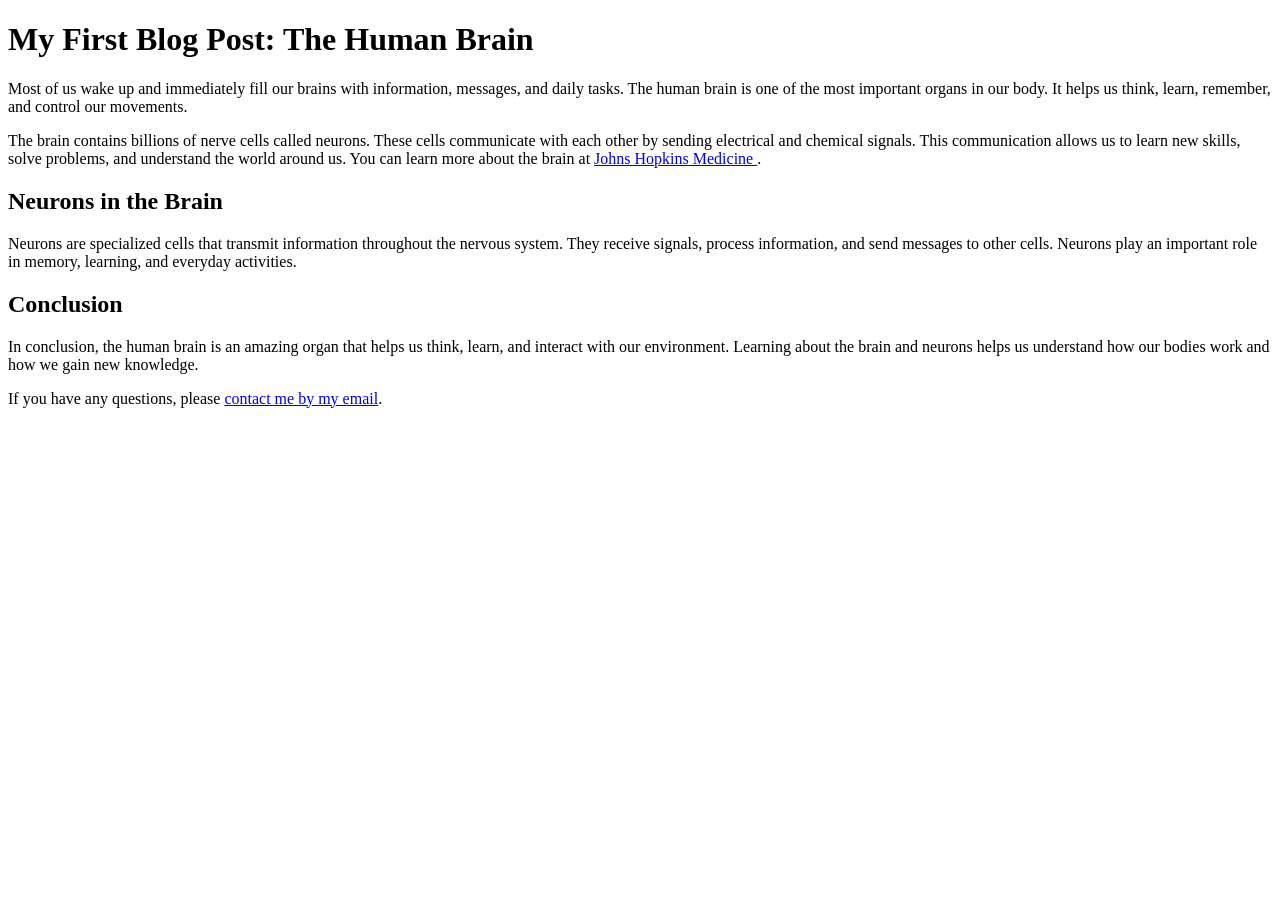
<file: EX1/index.html>
<!-- Write your code here
For this exercise, your need to create a simple blog post with the following structure:

•	A <h1>   for the title of the blog post (e.g., "My First Blog Post")
•	Two paragraphs of text using the <p> tag, discussing any topic of your choice
•	A hyperlink to an external website (e.g., link to a Wikipedia article related to your blog topic)
•	A <h2> tag for a subheading (e.g., "Conclusion")
•	A final paragraph summarizing your blog post.
o	You should also create a hyperlink to a mail (e.g., "any question, please contact me")
https://www.youtube.com/watch?v=WiLhAOaBkSA

  You can find bellow an example of post (just an Myexample):
 


-->
<!DOCTYPE html>
<html lang="en">
<head>
    <meta charset="UTF-8">
    <meta name="viewport" content="width=device-width, initial-scale=1.0">
    <title>My First Blog Post</title>
</head>
<body>

    <h1>My First Blog Post: The Human Brain</h1>

    <p>
        Most of us wake up and immediately fill our brains with
        information, messages, and daily tasks. The human brain is
        one of the most important organs in our body. It helps us
        think, learn, remember, and control our movements.
    </p>

    <p>
        The brain contains billions of nerve cells called neurons.
        These cells communicate with each other by sending electrical
        and chemical signals. This communication allows us to learn
        new skills, solve problems, and understand the world around us.
        You can learn more about the brain at
        <a href="https://www.hopkinsmedicine.org/health/conditions-and-diseases/anatomy-of-the-brain">
            Johns Hopkins Medicine
        </a>.
    </p>

    <h2>Neurons in the Brain</h2>

    <p>
        Neurons are specialized cells that transmit information
        throughout the nervous system. They receive signals, process
        information, and send messages to other cells. Neurons play
        an important role in memory, learning, and everyday activities.
    </p>

    <h2>Conclusion</h2>

    <p>
        In conclusion, the human brain is an amazing organ that helps
        us think, learn, and interact with our environment. Learning
        about the brain and neurons helps us understand how our bodies
        work and how we gain new knowledge.
    </p>

    <p>
        If you have any questions, please
        <a href="mailto:cheuchoeunjamebie@gmail.com">contact me by my email</a>.
    </p>

</body>
</html>
</file>
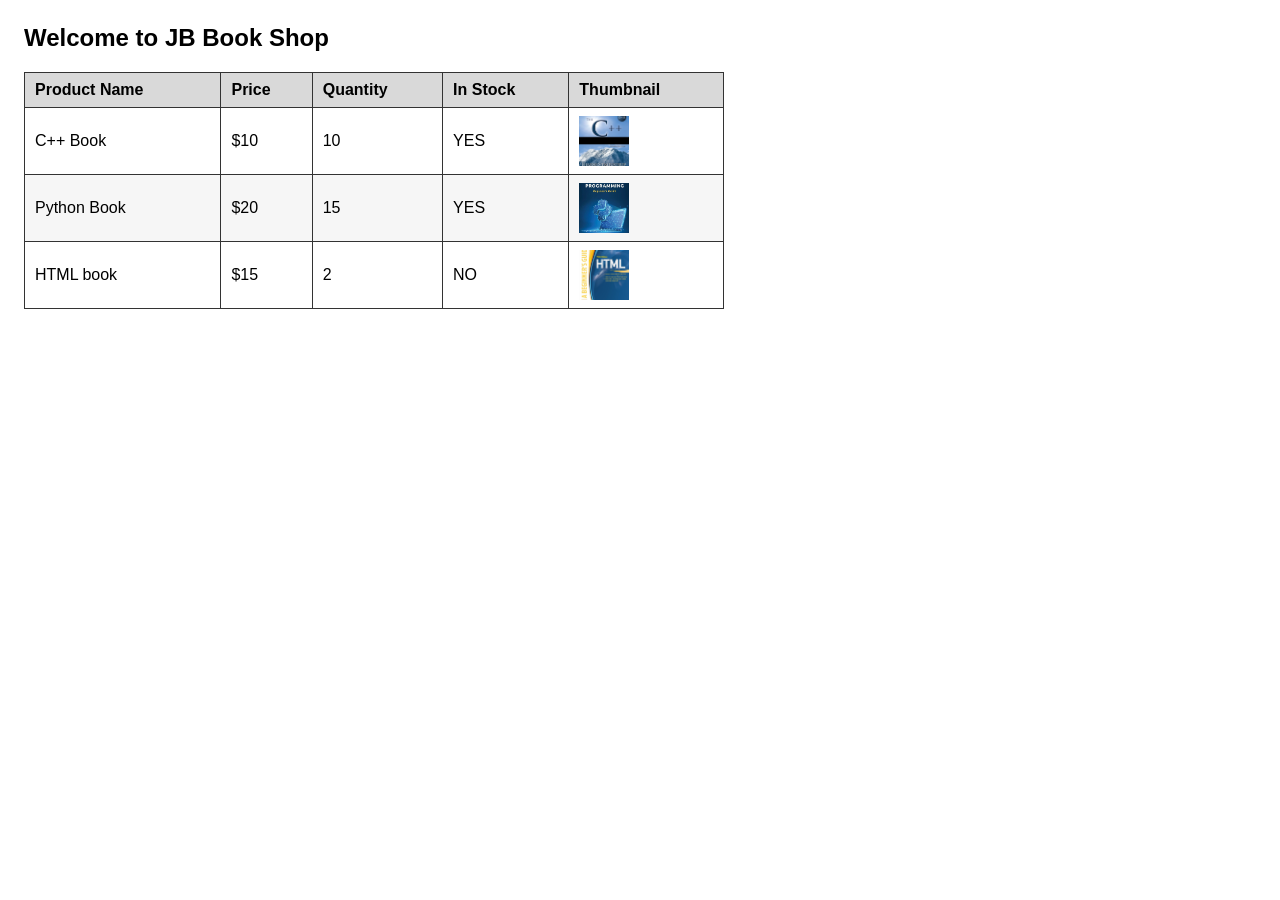
<file: EX4/index.html>
<!-- Write your code here -->
 <!DOCTYPE html>
<html lang="en">
<head>
  <meta charset="UTF-8">
  <meta name="viewport" content="width=device-width, initial-scale=1">
  <title>JB BOOK SHOP</title>
  <style>
    body { font-family: Calibri, Arial, sans-serif; margin: 24px; }
    table { border-collapse: collapse; width: 100%; max-width: 700px; }
    th, td { border: 1px solid #333; padding: 8px 10px; text-align: left; vertical-align: middle; }
    th { background-color: #d9d9d9; }
    tr:nth-child(even) td { background-color: #f6f6f6; }
    img { width: 50px; height: 50px; object-fit: cover; display: block; }
  </style>
</head>
<body>

  <h2>Welcome to JB Book Shop</h2>

  <table>
    <thead>
      <tr>
        <th>Product Name</th>
        <th>Price</th>
        <th>Quantity</th>
        <th>In Stock</th>
        <th>Thumbnail</th>
      </tr>
    </thead>
    <tbody>
      <tr>
        <td>C++ Book</td>
        <td>$10</td>
        <td>10</td>
        <td>YES</td>
        <td><img src="C++ Book.jpg" alt="C++ Book"></td>
      </tr>
      <tr>
        <td>Python Book</td>
        <td>$20</td>
        <td>15</td>
        <td>YES</td>
        <td><img src="Python Book.jpg" alt="Python Book"></td>
      </tr>
      <tr>
        <td>HTML book</td>
        <td>$15</td>
        <td>2</td>
        <td>NO</td>
        <td><img src="HTML Book.jpg" alt="HTML Book"></td>
      </tr>
    </tbody>
  </table>

</body>
</html>
</file>
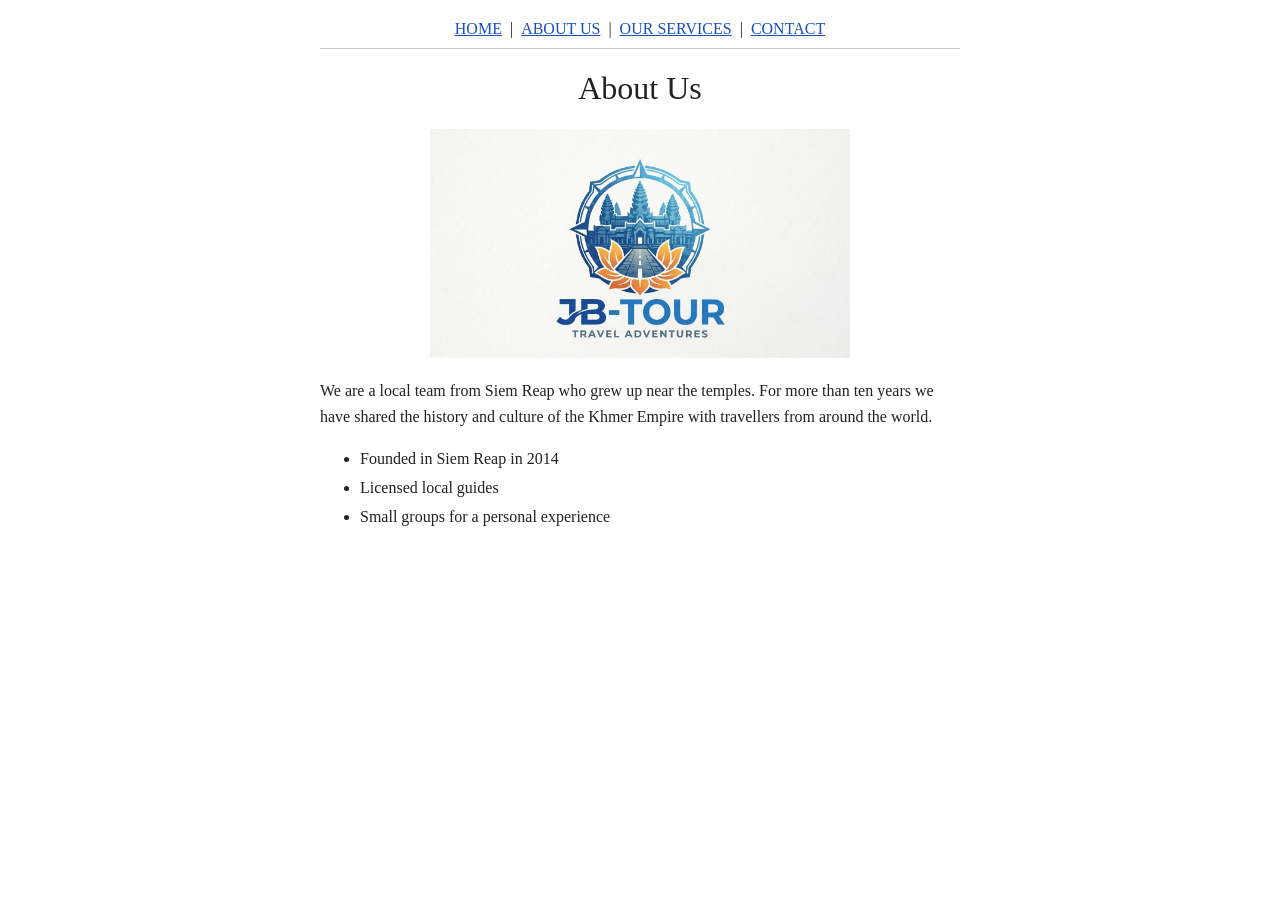
<file: EX3/about.html>
<!-- Write your code here -->
<!DOCTYPE html>
<html lang="en">
<head>
  <meta charset="UTF-8">
  <title>About Us | Angkor Wat Tour</title>
  <link rel="stylesheet" href="style.css">
</head>
<body>
  <nav>
    <a href="home.html">HOME</a> |
    <a href="about.html">ABOUT US</a> |
    <a href="server.html">OUR SERVICES</a> |
    <a href="contact.html">CONTACT</a>
  </nav>

  <h1>About Us</h1>
  <img src="images/JB-Tour.jpeg" alt="Our tour company">
  <p>We are a local team from Siem Reap who grew up near the temples. For more than ten years we have shared the history and culture of the Khmer Empire with travellers from around the world.</p>
  <ul>
    <li>Founded in Siem Reap in 2014</li>
    <li>Licensed local guides</li>
    <li>Small groups for a personal experience</li>
  </ul>
</body>
</html>
</file>
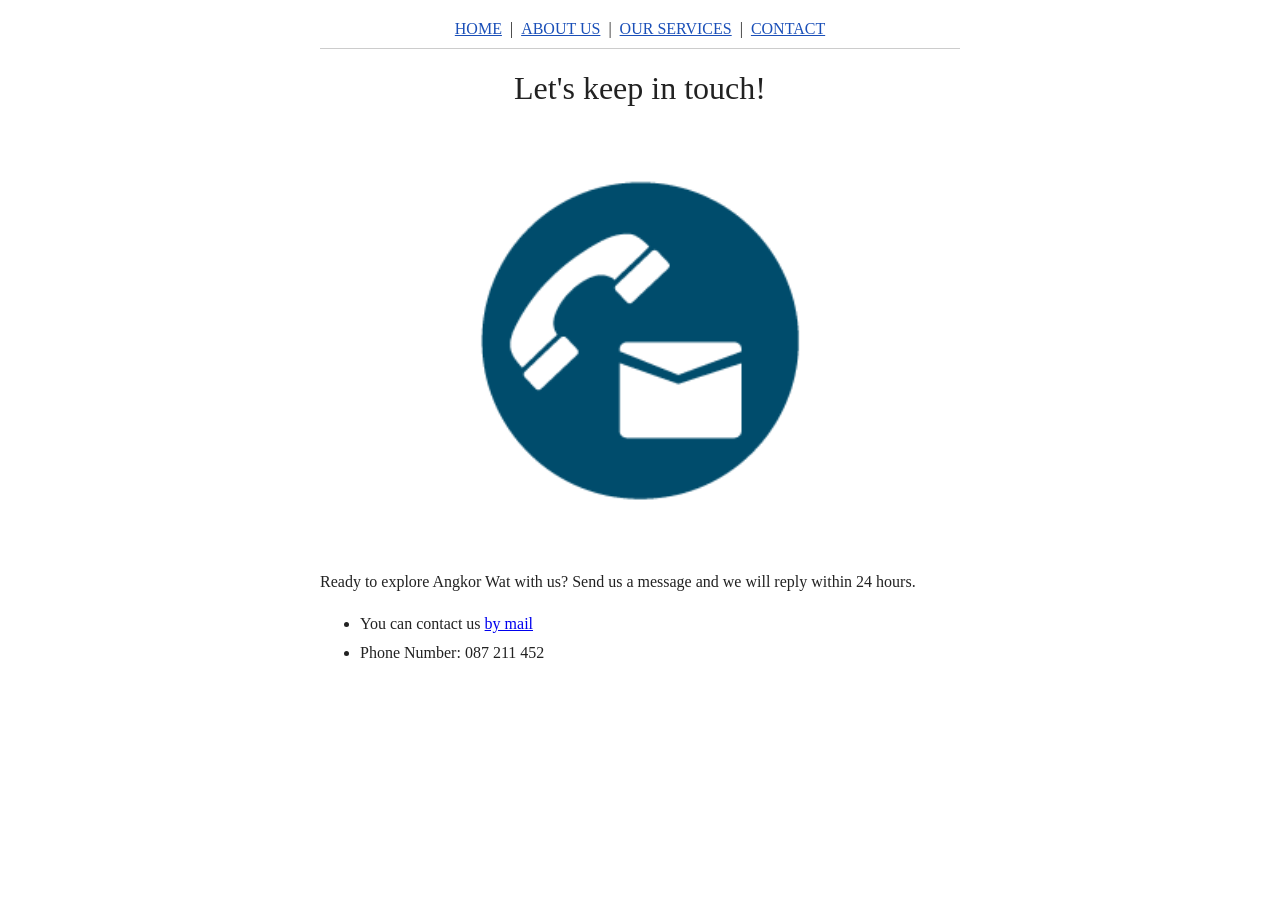
<file: EX3/contact.html>
<!-- Write your code here -->
 <!DOCTYPE html>
<html lang="en">
<head>
  <meta charset="UTF-8">
  <title>Contact | Angkor Wat Tour</title>
  <link rel="stylesheet" href="style.css">
</head>
<body>
  <nav>
    <a href="home.html">HOME</a> |
    <a href="about.html">ABOUT US</a> |
    <a href="server.html">OUR SERVICES</a> |
    <a href="contact.html">CONTACT</a>
  </nav>

  <h1>Let's keep in touch!</h1>
  <img src="images/contact.png" alt="Contact us">
  <p>Ready to explore Angkor Wat with us? Send us a message and we will reply within 24 hours.</p>
  <ul>
    <li>You can contact us <a href="mailto:cheuchoeunjamebie@gmail.com">by mail</a></li>
    <li>Phone Number: 087 211 452</a></li>
  </ul>
</body>
</html>
</file>
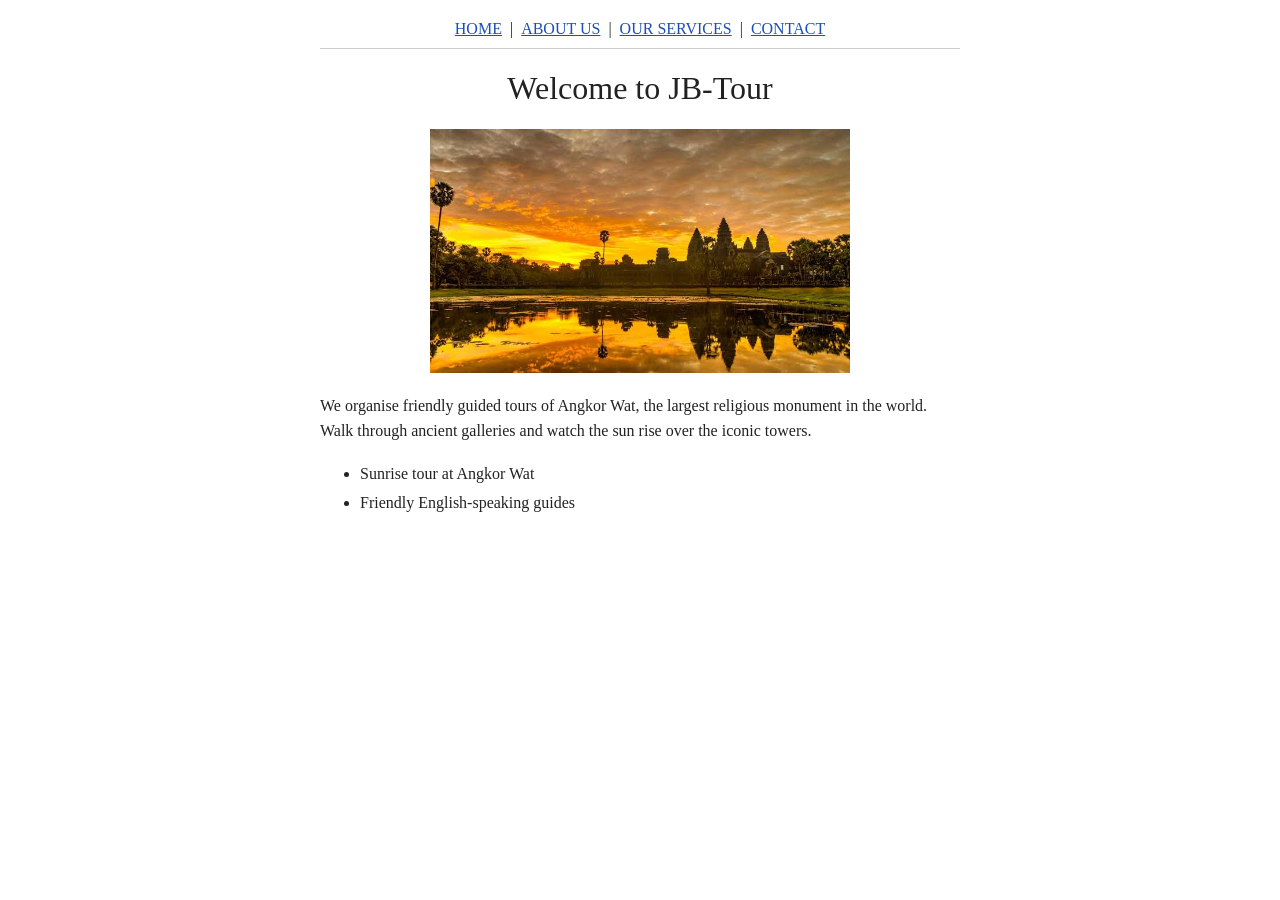
<file: EX3/home.html>
<!-- Write your code here -->
 <!DOCTYPE html>
<html lang="en">
<head>
  <meta charset="UTF-8">
  <title>Home | Angkor Wat Tour</title>
  <link rel="stylesheet" href="style.css">
</head>
<body>
  <nav>
    <a href="home.html">HOME</a> |
    <a href="about.html">ABOUT US</a> |
    <a href="server.html">OUR SERVICES</a> |
    <a href="contact.html">CONTACT</a>
  </nav>

  <h1>Welcome to JB-Tour</h1>
  <img src="images/AngkorWat.jpg" alt="Angkor Wat">
  <p>We organise friendly guided tours of Angkor Wat, the largest religious monument in the world. Walk through ancient galleries and watch the sun rise over the iconic towers.</p>
  <ul>
    <li>Sunrise tour at Angkor Wat</li>
    <li>Friendly English-speaking guides</li>
  </ul>
</body>
</html>
</file>
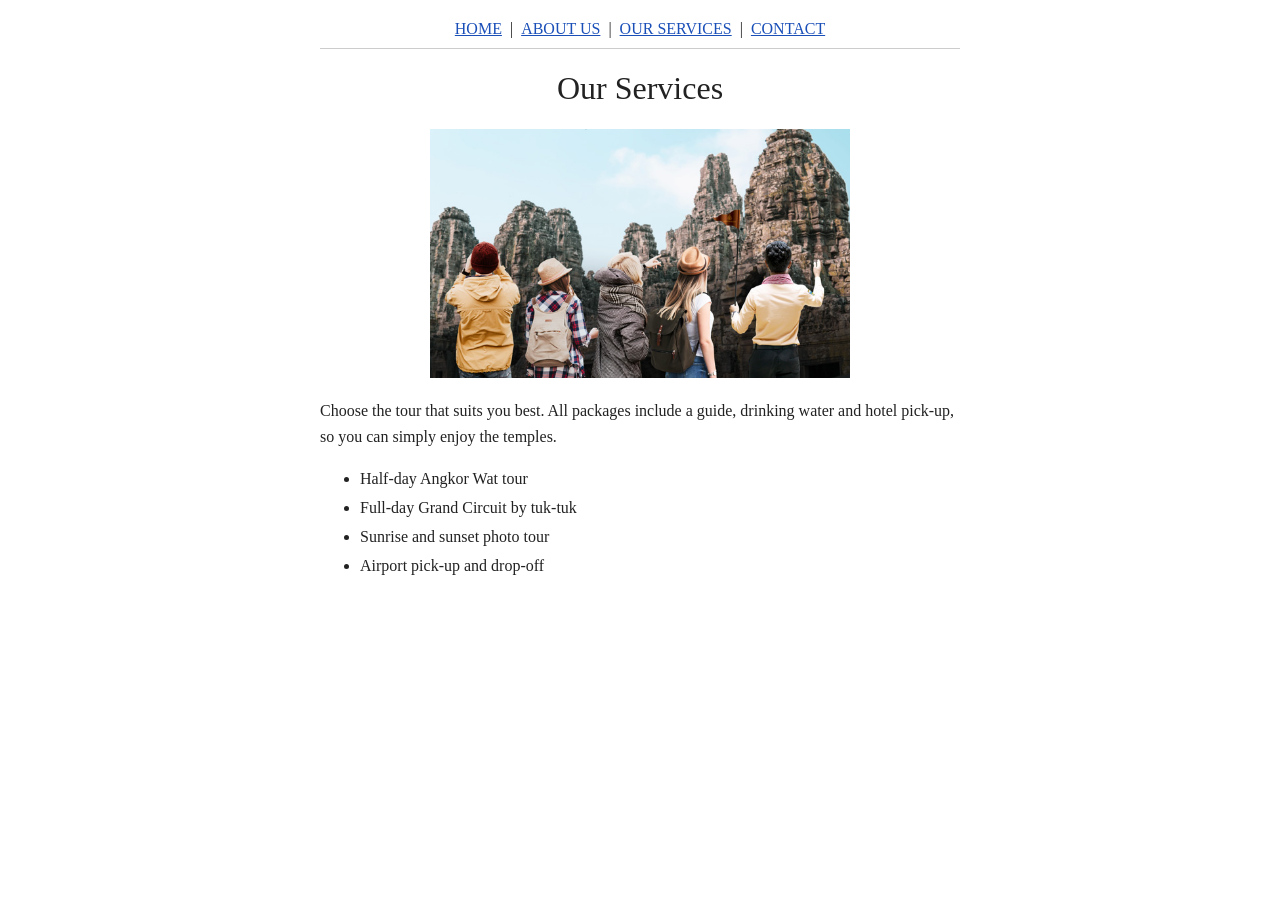
<file: EX3/server.html>
<!-- Write your code here -->
 <!DOCTYPE html>
<html lang="en">
<head>
  <meta charset="UTF-8">
  <title>Our Services | Angkor Wat Tour</title>
  <link rel="stylesheet" href="style.css">
</head>
<body>
  <nav>
    <a href="home.html">HOME</a> |
    <a href="about.html">ABOUT US</a> |
    <a href="server.html">OUR SERVICES</a> |
    <a href="contact.html">CONTACT</a>
  </nav>

  <h1>Our Services</h1>
  <img src="images/tour-guide.jpg" alt="tour gilde">
  <p>Choose the tour that suits you best. All packages include a guide, drinking water and hotel pick-up, so you can simply enjoy the temples.</p>
  <ul>
    <li>Half-day Angkor Wat tour</li>
    <li>Full-day Grand Circuit by tuk-tuk</li>
    <li>Sunrise and sunset photo tour</li>
    <li>Airport pick-up and drop-off</li>
  </ul>
</body>
</html>
</file>
<file: EX3/style.css>
body{font-family:'Times New Roman', Times, serif,Arial,sans-serif;max-width:640px;margin:0 auto;padding:20px;color:#222}
nav{text-align:center;padding-bottom:10px;border-bottom:1px solid #ccc}
nav a{color:#1a4fb8;margin:0 4px}
h1{text-align:center;font-weight:normal;font-size:32px}
img{display:block;margin:0 auto 20px;max-width:100%;width:420px}
p{line-height:1.6}
ul{line-height:1.8}
</file>
